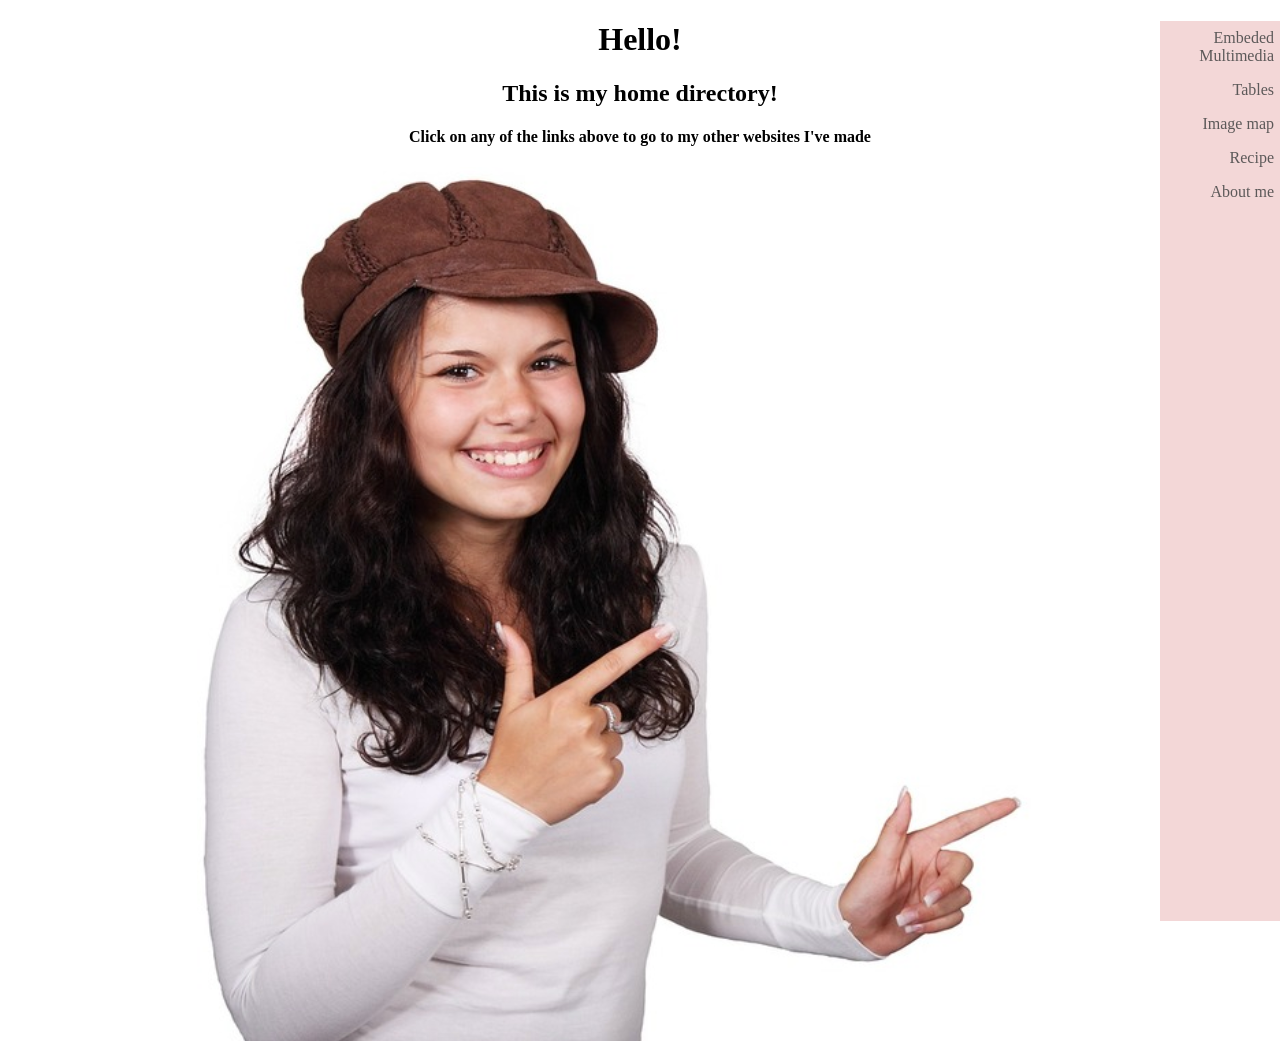
<file: index.html>
<!DOCTYPE html>
<html lang="en">
<head>
    <meta charset="UTF-8">
    <meta name="viewport" content="width=device-width, initial-scale=1.0">
    <title>Practicing pseudo-classes</title>
    <link href="embed/embed.html">
    <link href="tables/KaylaK-table.html">
    <link href="image_map/transparency.html">
    <link href="recipe/recipe.html">
    <link href="about_me/about.html">
    <link href="homepage.css" rel="stylesheet">
</head>

    <nav>
        <ul>
            <li><a href="embed/embed.html">Embeded Multimedia</a></li>
            <li><a href="tables/KaylaK-table.html">Tables</a></li>
            <li><a href="image_map/transparency.html">Image map</a></li>
            <li><a href="recipe/recipe.html">Recipe</a></li>
            <li><a href="about_me/about.html">About me</a></li>
        </ul>
    </nav>
<body>
    <h1>Hello!</h1>
    <h2>This is my home directory!</h2>
    <h4>Click on any of the links above to go to my other websites I've made</h4>
    <img src="img/Screenshot 2026-10-28 at 1.26.13 PM.png">
    </body>
    
</body>
</html>
</file>
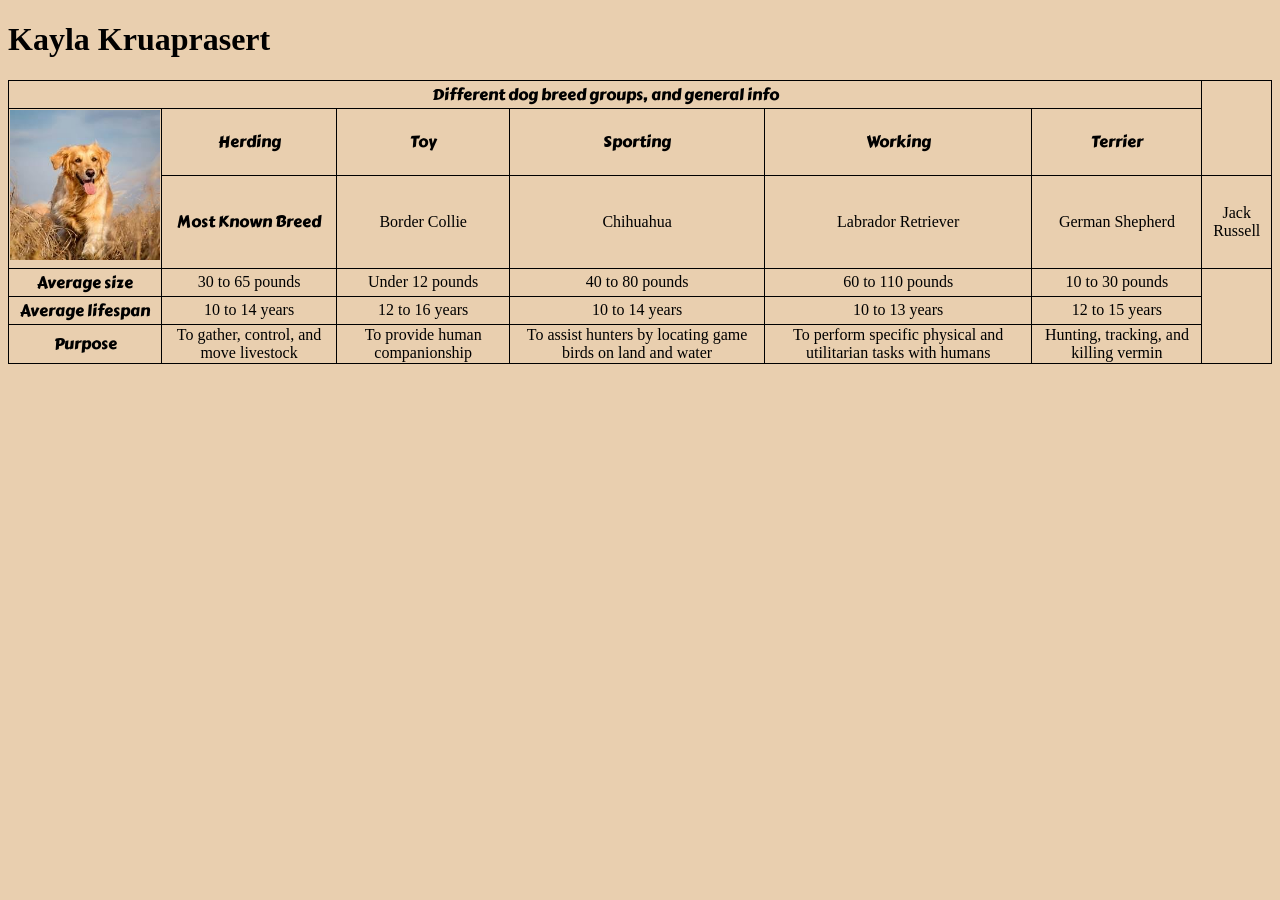
<file: Home directory/tables/KaylaK-table.html>
<!DOCTYPE html>
<html lang="en">
<head>
    <meta charset="UTF-8">
    <meta name="viewport" content="width=device-width, initial-scale=1.0">
    <title>HTML tables</title>
    <link rel="stylesheet" href="tableStyle.css">
    <link rel="preconnect" href="https://fonts.googleapis.com">
    <link rel="preconnect" href="https://fonts.gstatic.com" crossorigin>
    <link href="https://fonts.googleapis.com/css2?family=Carter+One&display=swap" rel="stylesheet">
    <link rel="search" href="https://nsd.schoology.com/assignment/8586762663/info">
    <link href="images.jpeg">
</head>
<body>


    <h1>Kayla Kruaprasert</h1>

    <table border:10px>
        <tr>
            <th colspan="6">Different dog breed groups, and general info</th>
        </tr>
    
        <tr>
            <th rowspan="2"><img src="images.jpeg" width="150px" height="150px" alt="image not found"></img></th>
            <th>Herding</th>
            <th>Toy</th>
            <th>Sporting</th>
            <th>Working</th>
            <th>Terrier</th>
        </tr>
        <tr>
            <th>Most Known Breed</th>
            <td>Border Collie</td>
            <td>Chihuahua</td>
            <td>Labrador Retriever</td>
            <td>German Shepherd</td>
            <td>Jack Russell</td>
        </tr>
        <tr>
            <th>Average size</th>
            <td>30 to 65 pounds</td>
            <td>Under 12 pounds</td>
            <td>40 to 80 pounds</td>
            <td>60 to 110 pounds</td>
            <td>10 to 30 pounds</td>
        </tr>
        <tr>
            <th>Average lifespan</th>
            <td>10 to 14 years</td>
            <td>12 to 16 years</td>
            <td>10 to 14 years</td>
            <td>10 to 13 years</td>
            <td>12 to 15 years</td>
        </tr>
        <tr>
            <th>Purpose</th>
            <td>To gather, control, and move livestock</td>
            <td>To provide human companionship</td>
            <td>To assist hunters by locating game birds on land and water</td>
            <td>To perform specific physical and utilitarian tasks with humans</td>
            <td>Hunting, tracking, and killing vermin</td>
        </tr>
       


    </table>
    

</body>
</html>
</file>
<file: homepage.css>
body {
  margin: 0;
}

ul {
  align-items:right;
  list-style-type: none;
  margin: 0;
  padding: 0px;
  width: 130px;
  background-color: #f3d7d7;
  position: fixed;
  height: 100%;
  overflow: auto;
}

li a {
  display: block;
  color: rgb(92, 89, 89);
  padding: 8px 16px;
  text-decoration: none;
  
}

li a:hover{
  background-color: #d06f6f;
  color:#f1f1f1 }


nav{width: 120px; float: right; text-align:right}



body{text-align:center}

img{max-width: 100%; height: auto; align-items: right;}
</file>
<file: Home directory/tables/tableStyle.css>
.carter-one-regular {
  font-family: "Carter One", system-ui;
  font-weight: 400;
  font-style: normal;
}
th{  font-family: "Carter One", system-ui;
  font-weight: 400;
  font-style: normal;}

table, th, td{border: 1px solid black; border-collapse: collapse; text-align: center}
body{background-color: rgb(233, 207, 175)}
</file>
